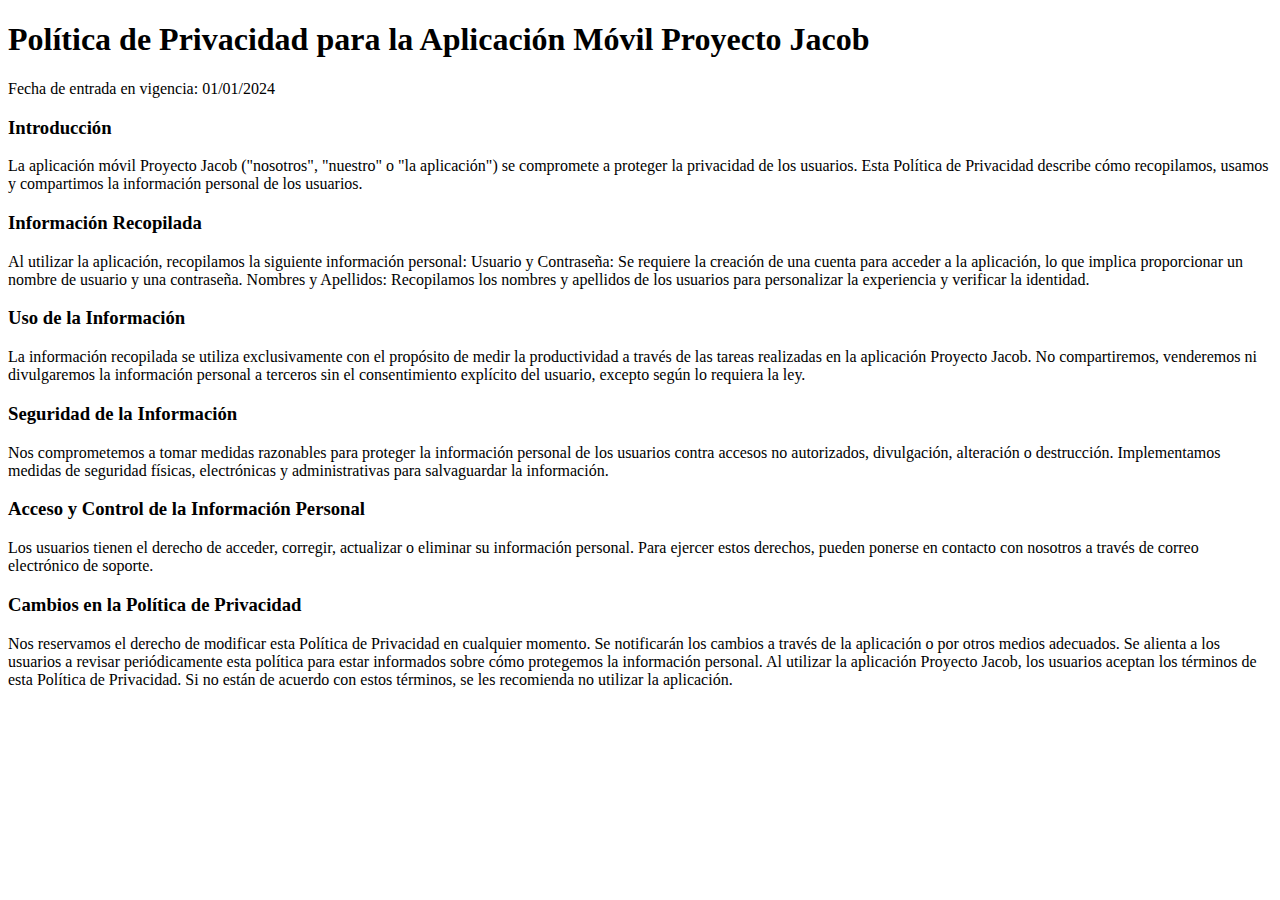
<file: reincialo.html>
<!DOCTYPE html>
<html lang="en">
<head>
    <meta charset="UTF-8">
    <meta name="viewport" content="width=device-width, initial-scale=1.0">
    <title>Document</title>
</head>
<body>
    <h1>Política de Privacidad para la Aplicación Móvil Proyecto Jacob</h1>
    <p>Fecha de entrada en vigencia: 01/01/2024</p>
    <h3>Introducción</h3>
    <p>La 
        aplicación móvil Proyecto Jacob ("nosotros", "nuestro" o "la aplicación") se compromete a proteger la privacidad de los usuarios. Esta Política de Privacidad describe cómo 
        recopilamos, usamos y compartimos la información personal de los usuarios.
    </p>
    <h3>Información Recopilada</h3>
    <p>
        Al utilizar la aplicación, recopilamos la siguiente información personal:

       Usuario y Contraseña: Se requiere la creación de una cuenta para acceder a la aplicación, lo que implica proporcionar un nombre de usuario y una contraseña.
        Nombres y Apellidos: Recopilamos los nombres y apellidos de los usuarios para personalizar la experiencia y verificar la identidad.
    </p>
    <h3>Uso de la Información    </h3>
    <p>
        La información recopilada se utiliza exclusivamente con el propósito de medir la productividad a través de las tareas realizadas en la aplicación Proyecto Jacob. No compartiremos, venderemos ni divulgaremos la información personal a terceros sin
        el consentimiento explícito del usuario, excepto según lo requiera la ley.
    </p>
    <h3>Seguridad de la Información</h3>
    <p>Nos comprometemos a tomar medidas razonables para proteger la información personal de los usuarios contra accesos no autorizados, divulgación, alteración o destrucción. Implementamos medidas de seguridad físicas,
        electrónicas y administrativas para salvaguardar la información.
    </p>
    <h3>Acceso y Control de la Información Personal</h3>
    <p>
        Los usuarios tienen el derecho de acceder, corregir, actualizar o eliminar su información personal. Para ejercer estos derechos, pueden ponerse 
        en contacto con nosotros a través de correo electrónico de soporte.
    </p>
    <h3>Cambios en la Política de Privacidad</h3>
    <p>
        Nos reservamos el derecho de modificar esta Política de Privacidad en cualquier momento. Se notificarán los cambios a través de la aplicación o por otros medios adecuados. Se alienta a los usuarios a revisar periódicamente esta política para estar informados sobre cómo protegemos la información personal.

        Al utilizar la aplicación Proyecto Jacob, los usuarios aceptan los términos de esta Política de Privacidad. Si no están de acuerdo con estos términos, se les recomienda no utilizar la aplicación.
    </p>

</body>
</html>
</file>
